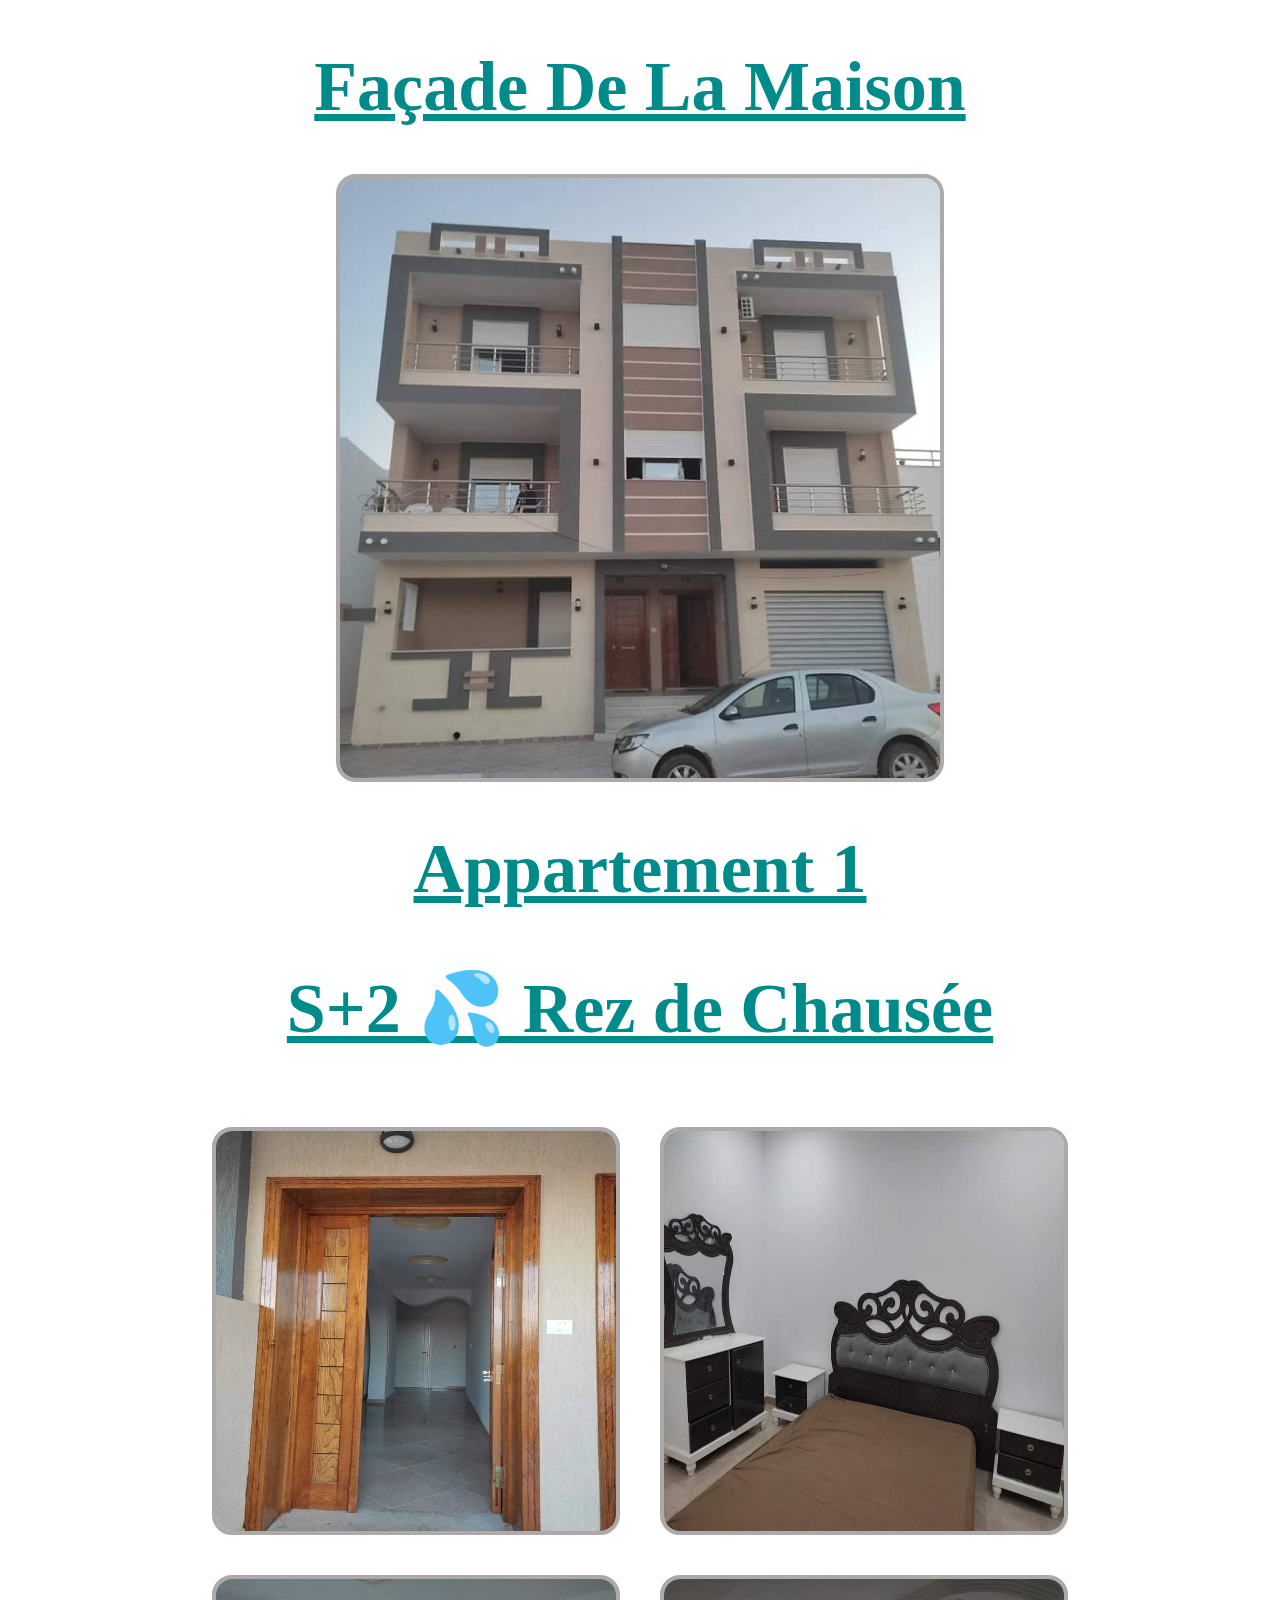
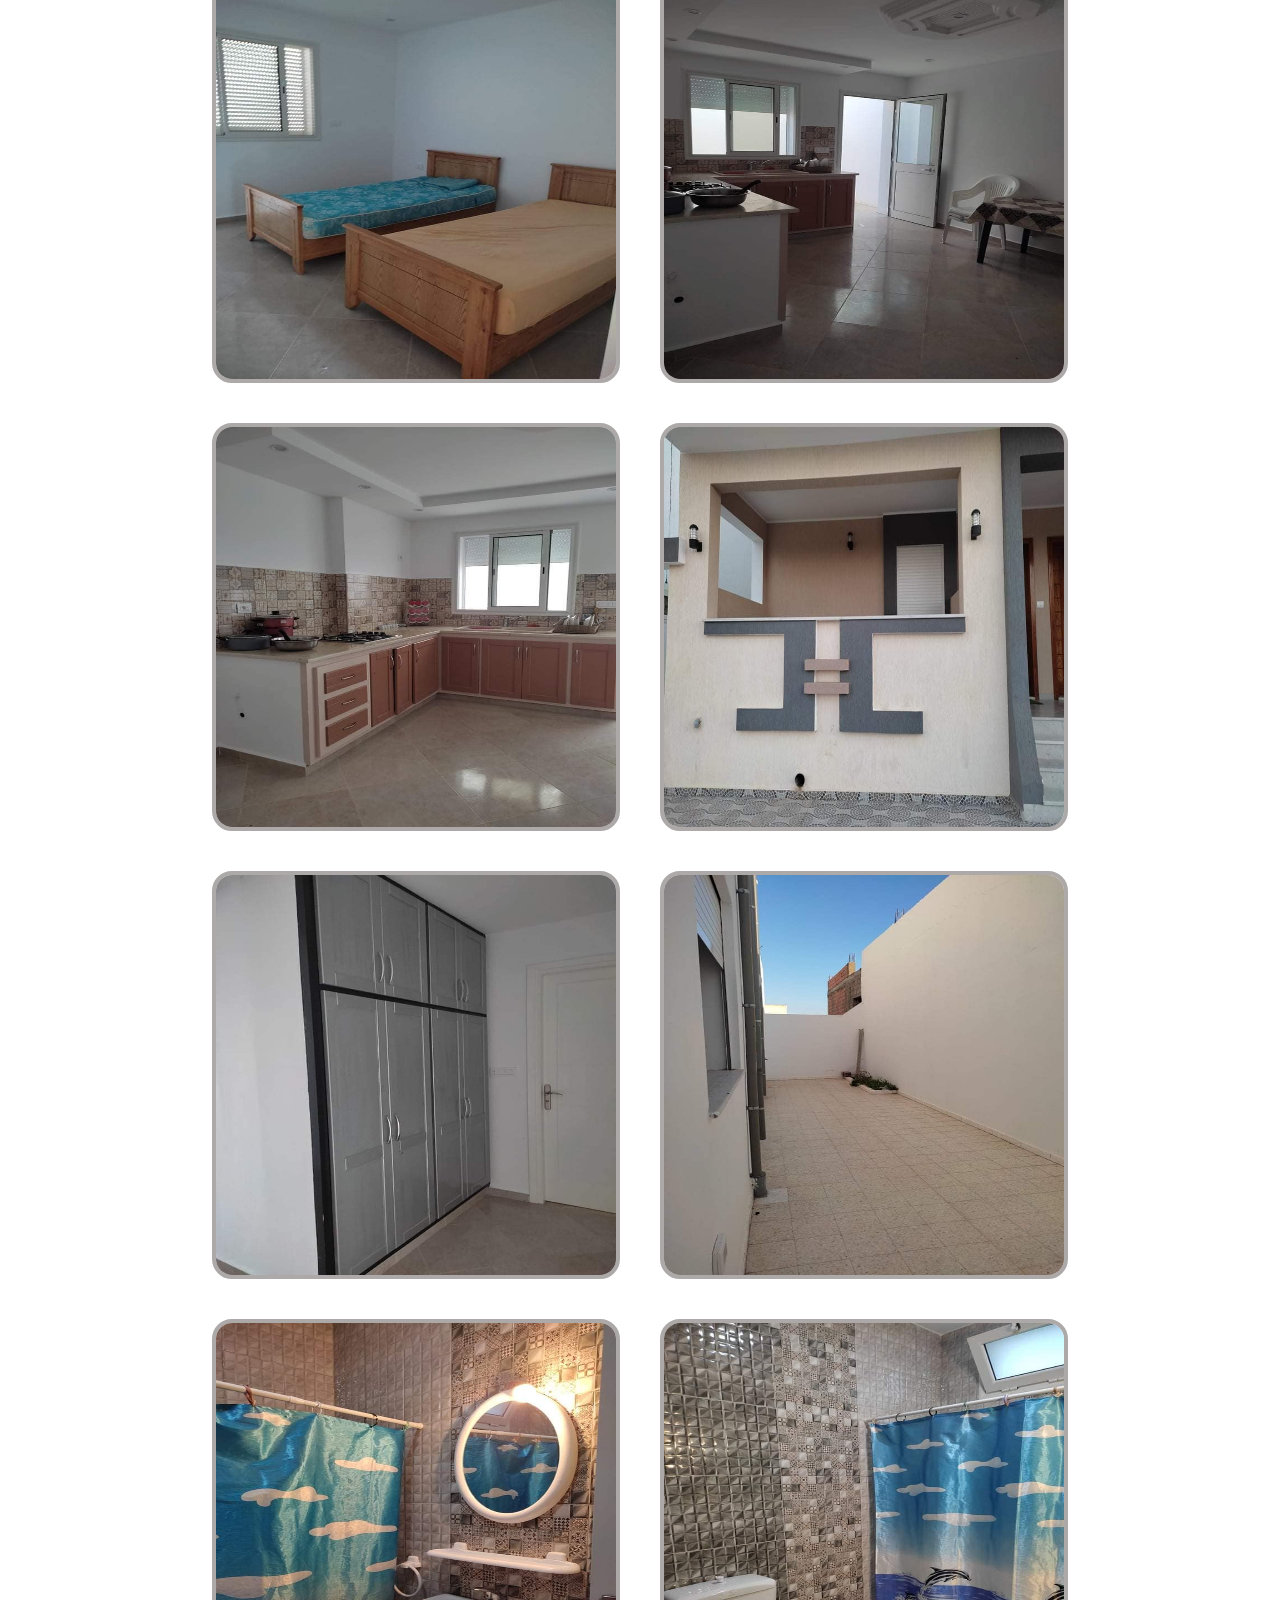
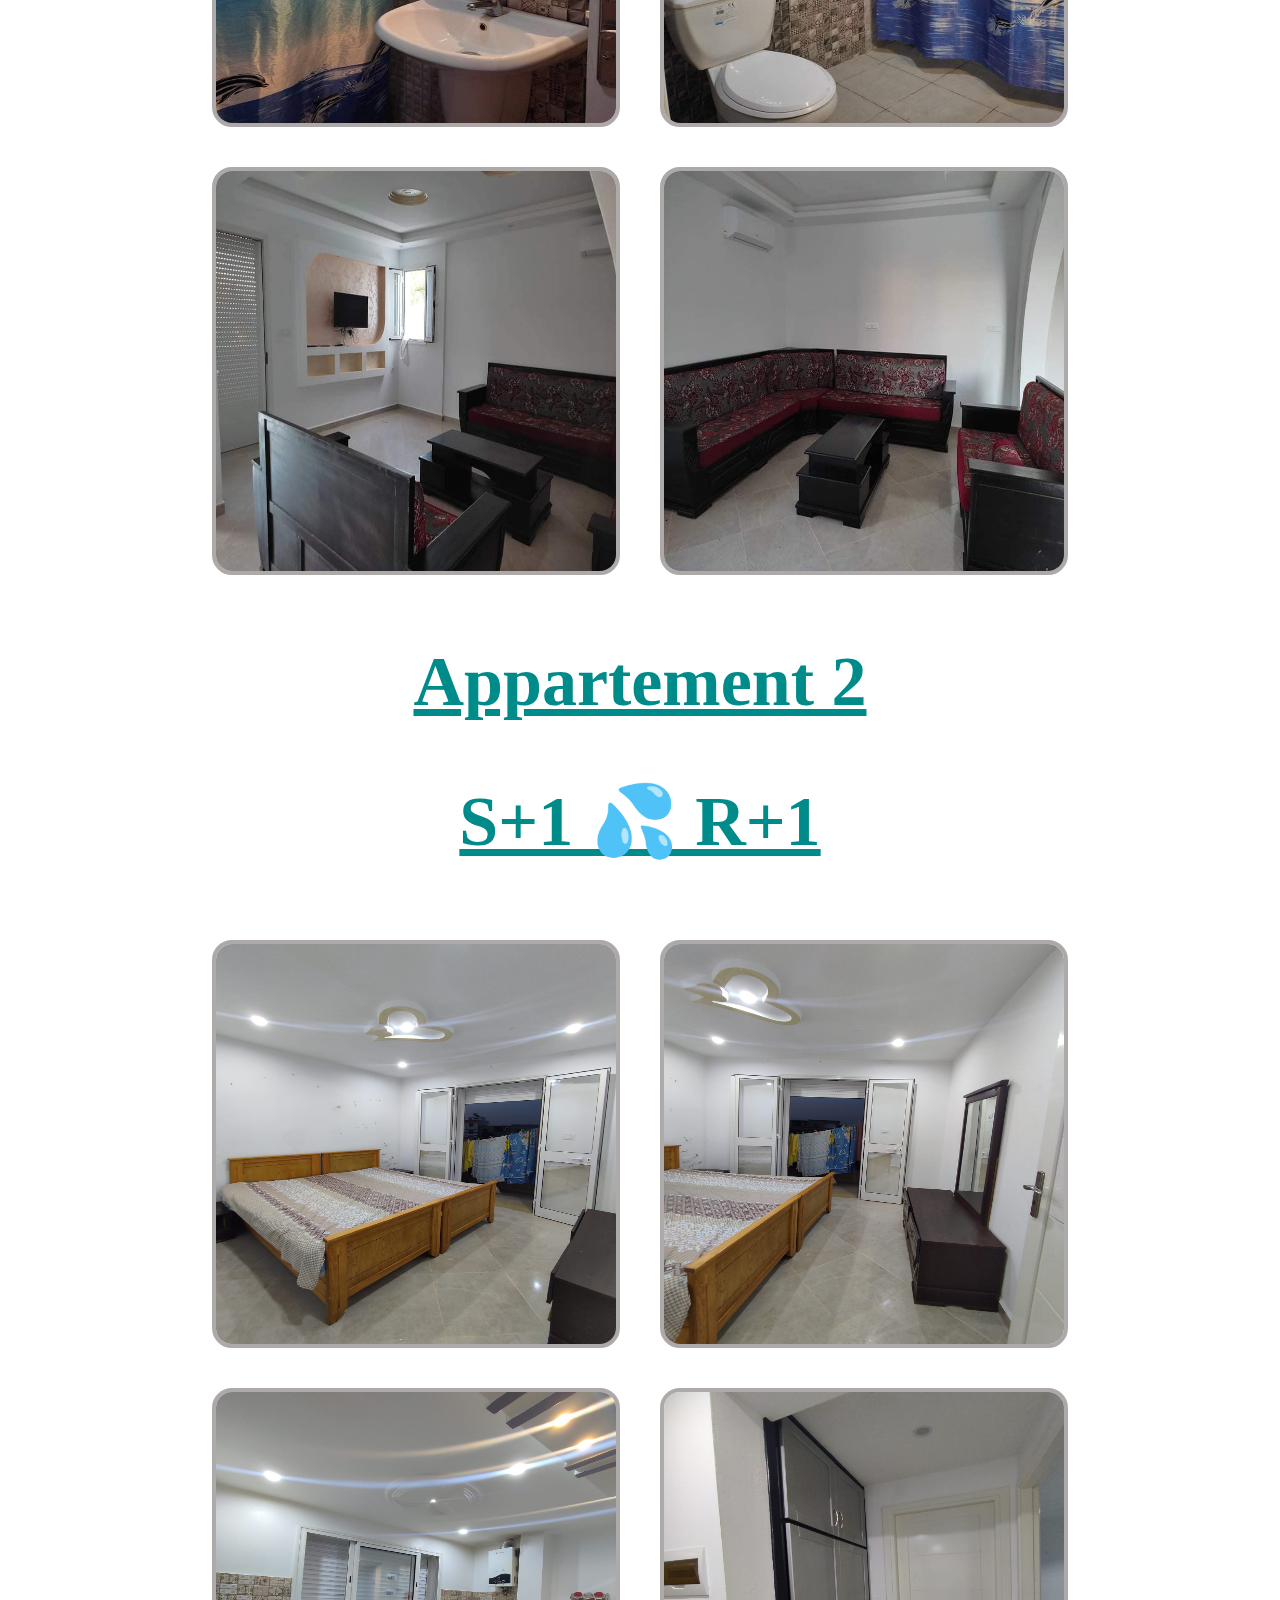
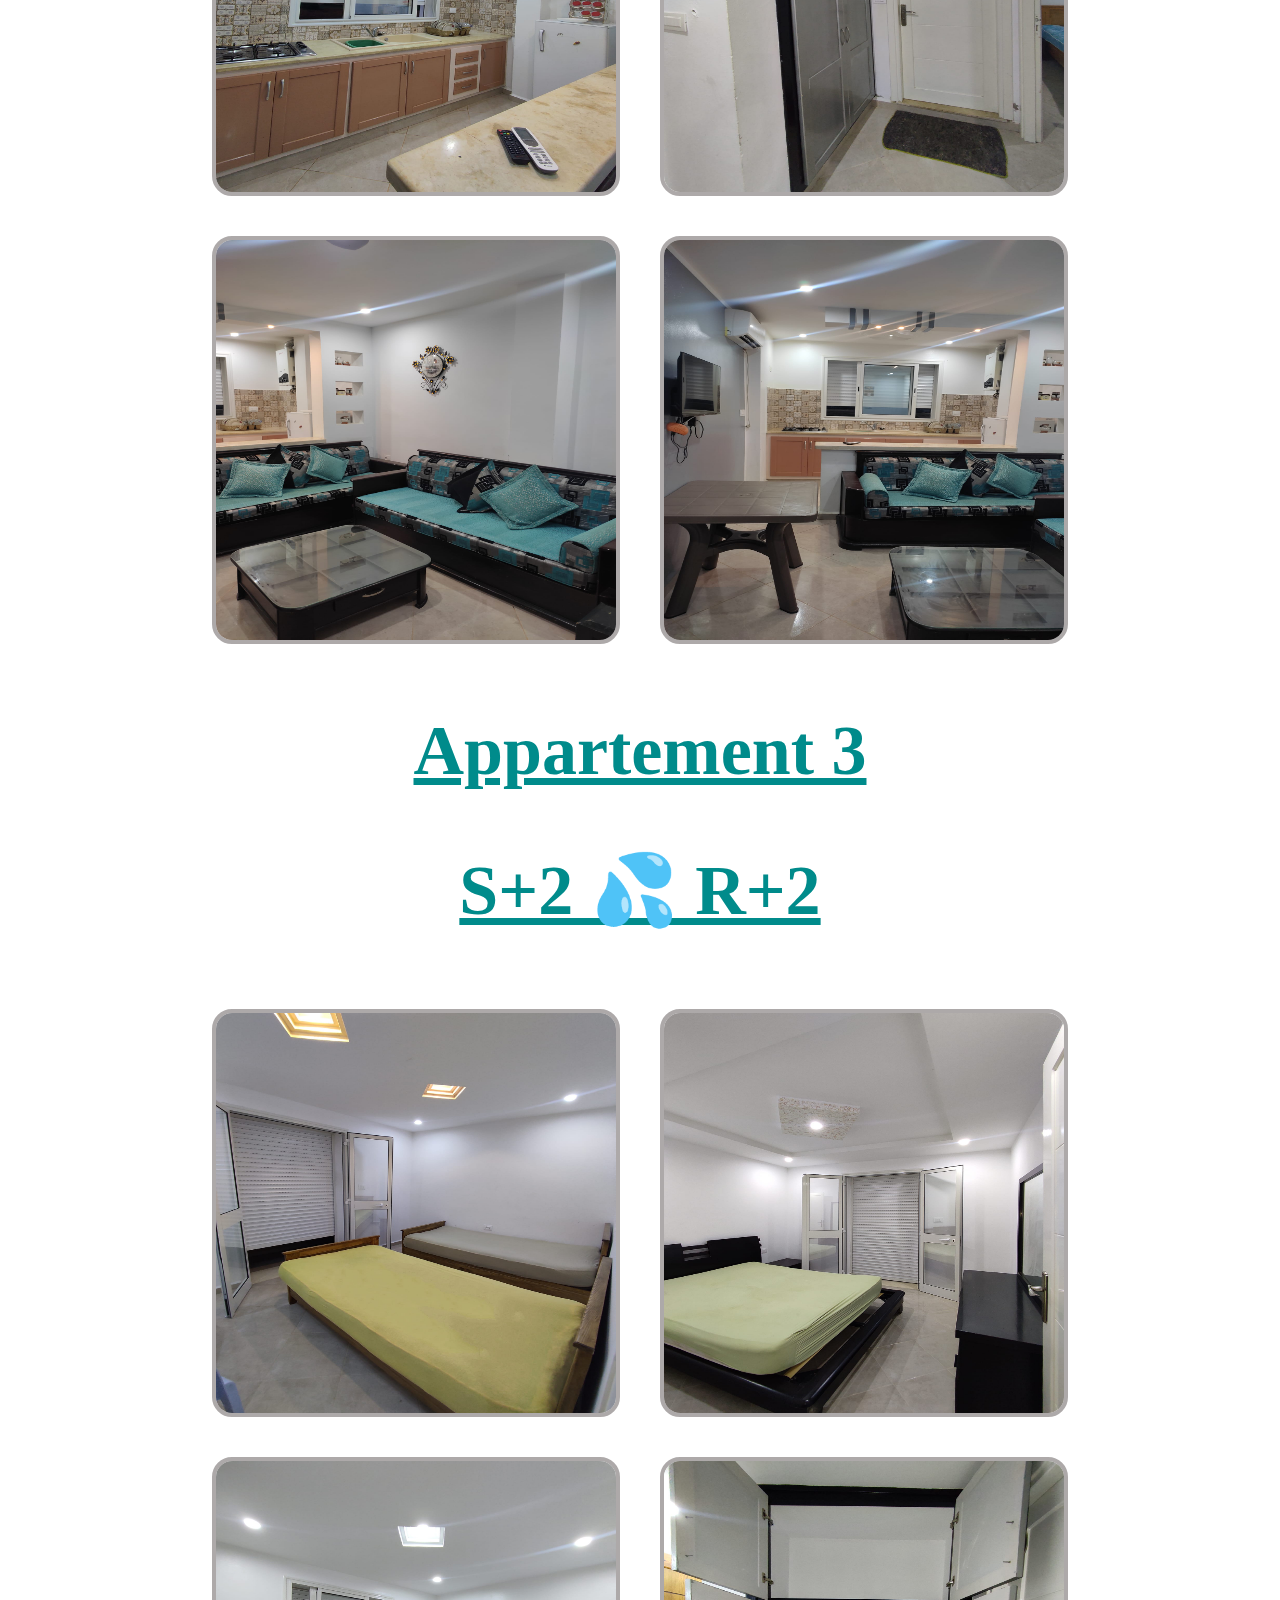
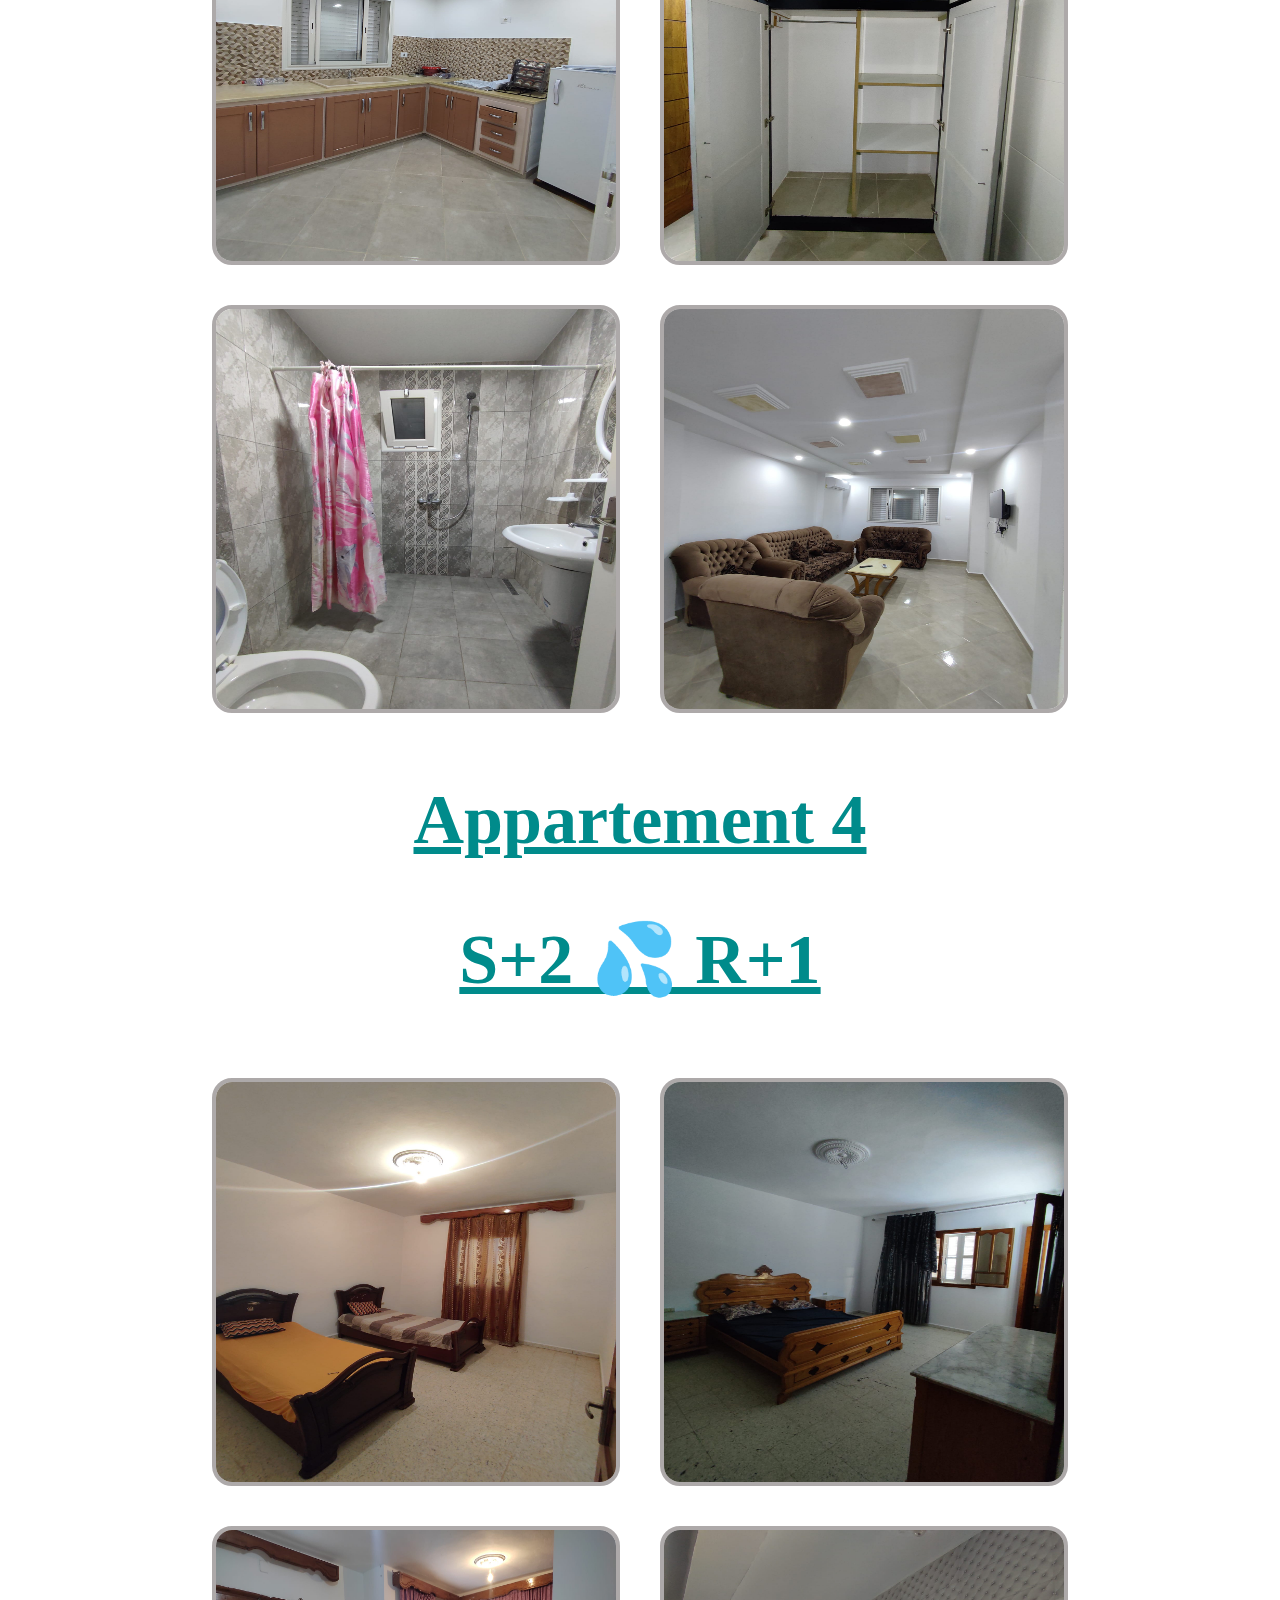
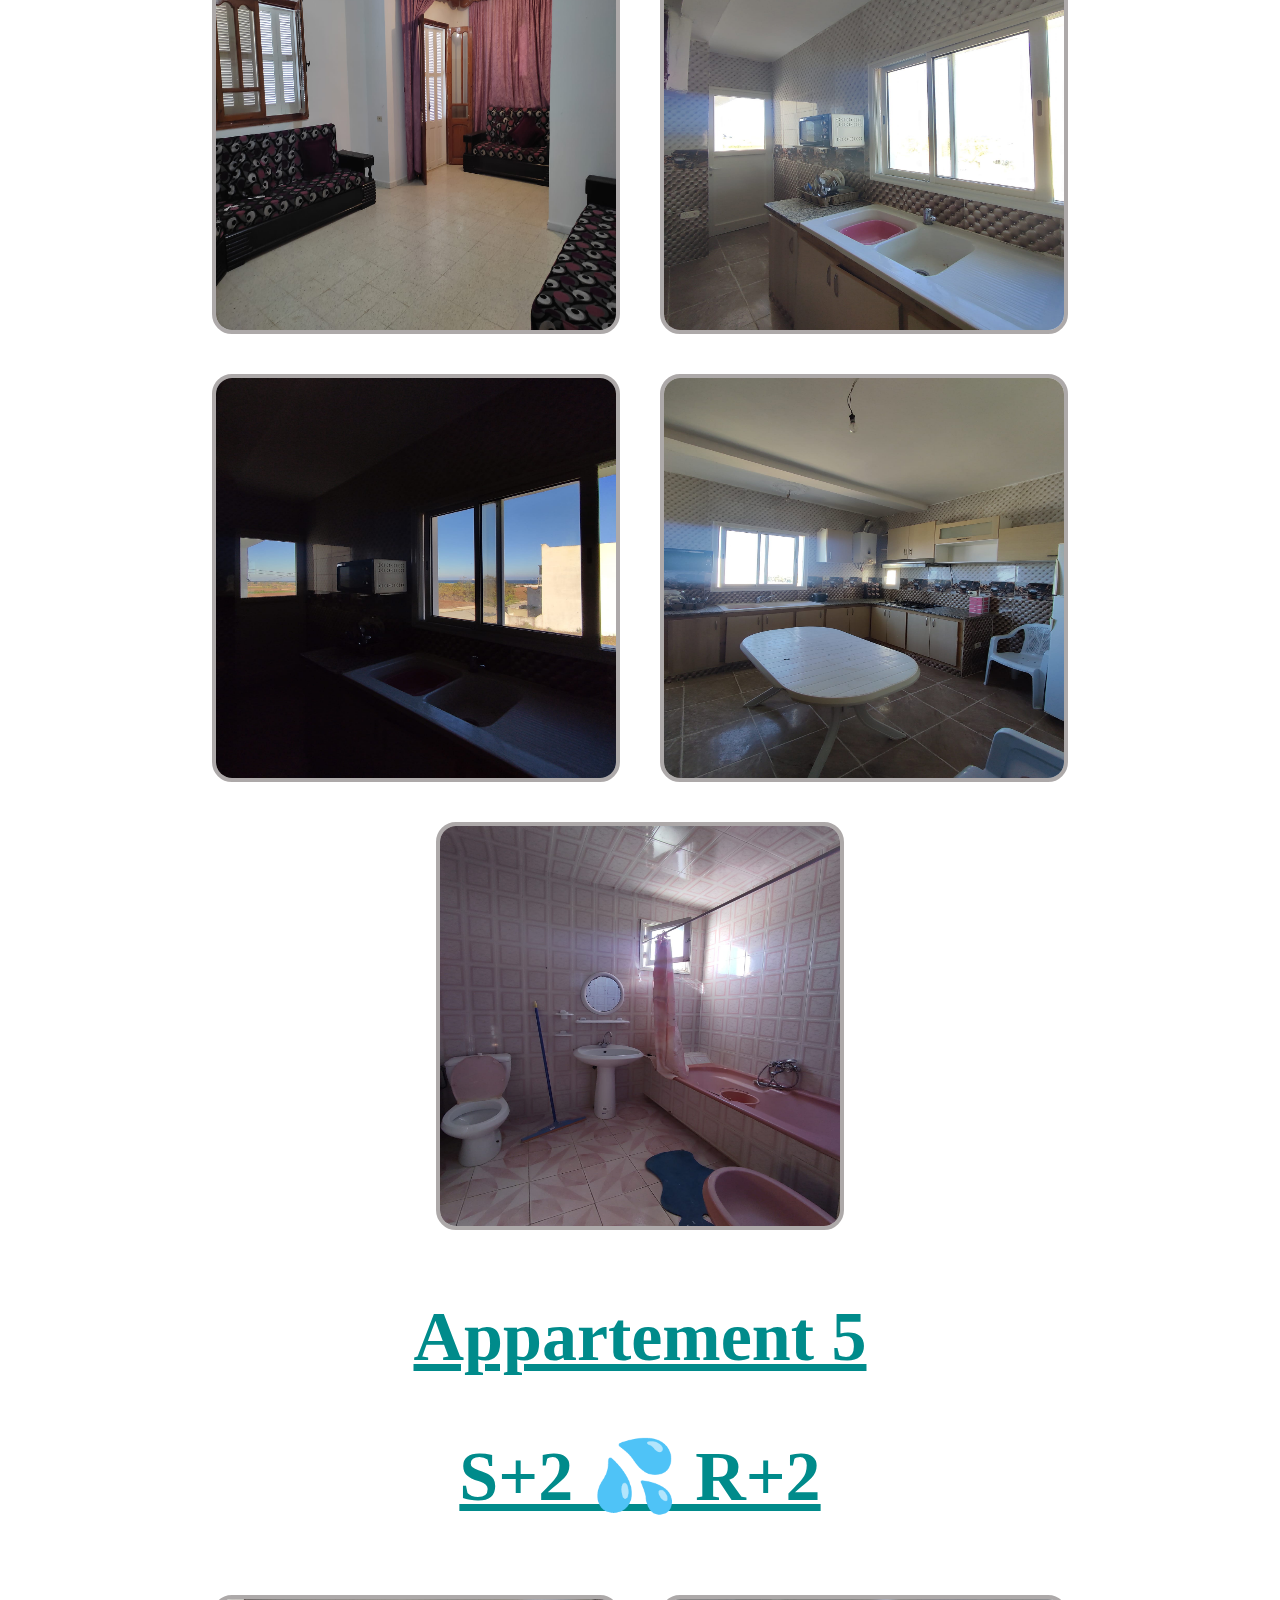
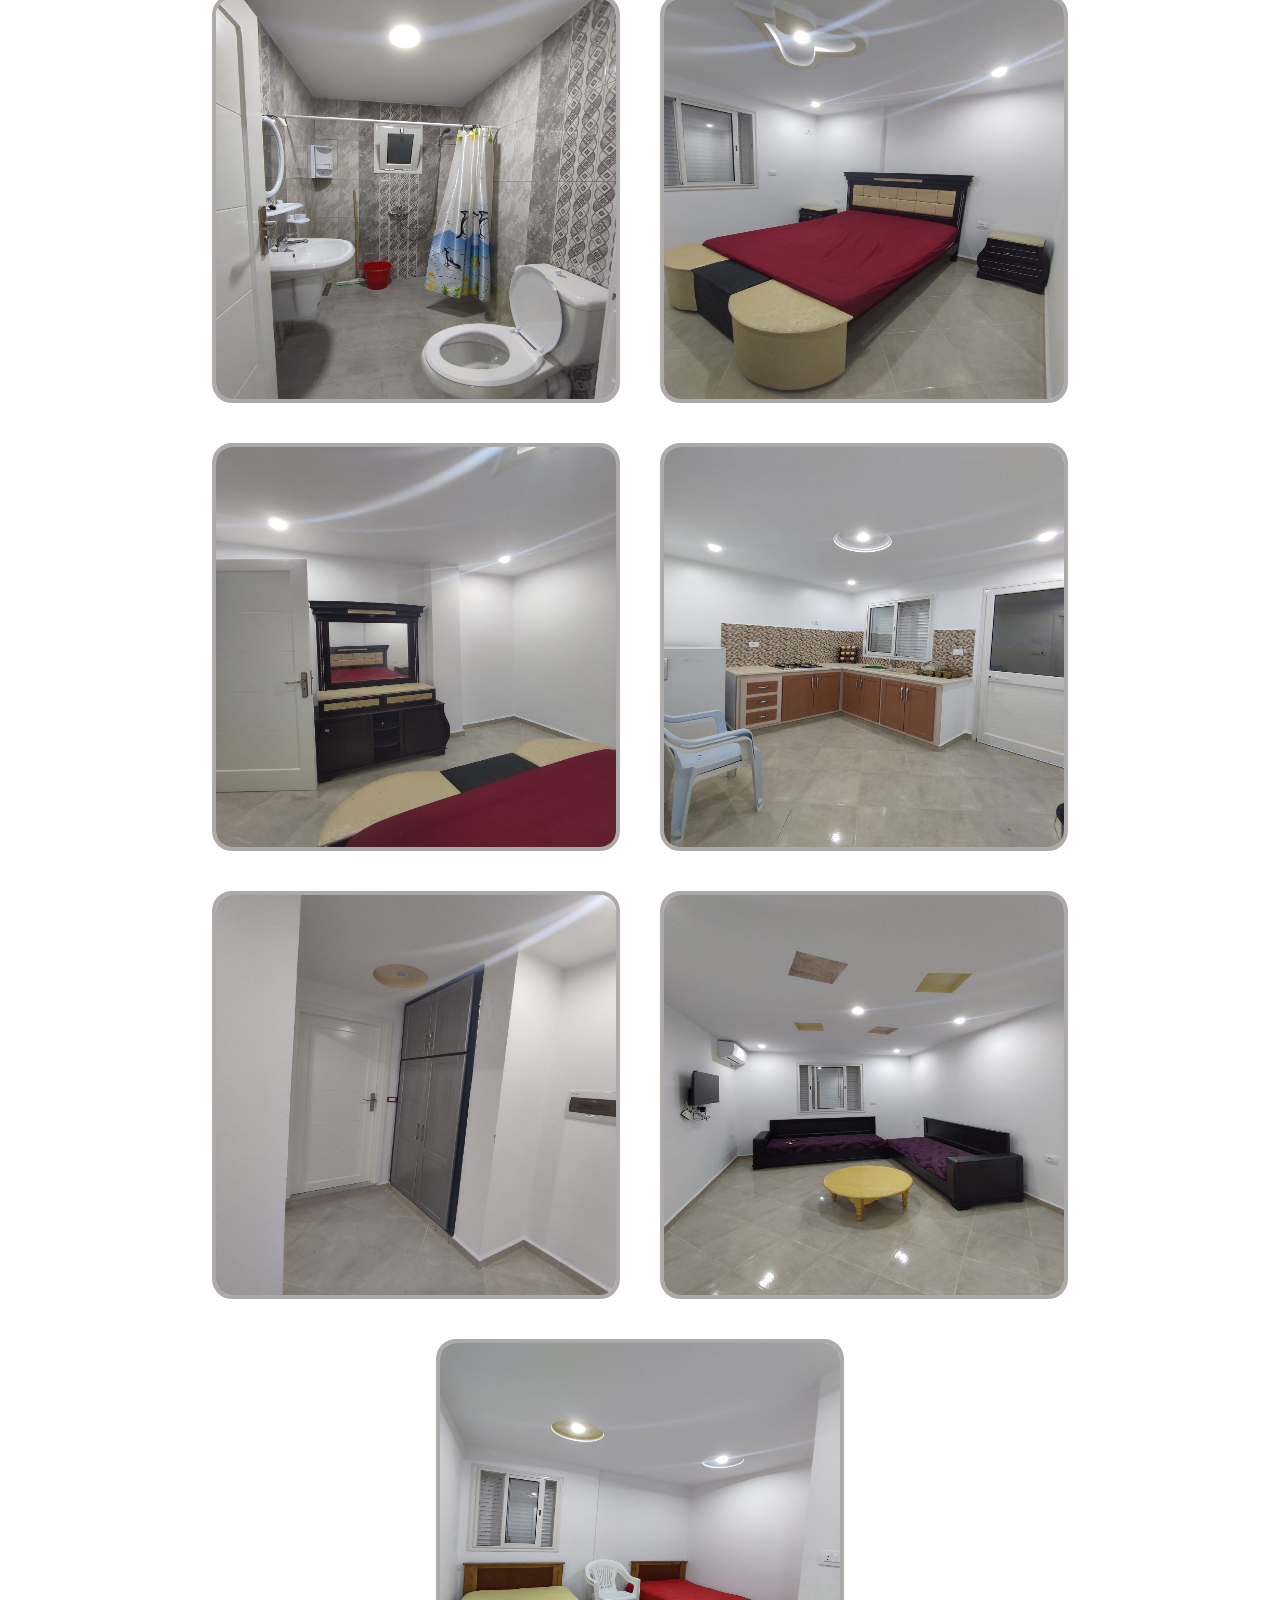
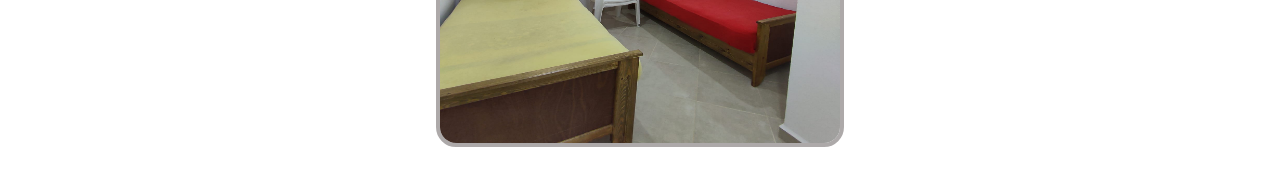
<file: photo.html>
<!DOCTYPE html>
<html lang="en">
  <head>
    <meta charset="UTF-8" />
    <meta name="viewport" content="width=device-width, initial-scale=1.0" />
    
    <link rel="stylesheet" href="photo.css" />
    
    <link
      rel="stylesheet1"
      href="https://cdn.jsdelivr.net/npm/bootstrap@4.5.3/dist/css/bootstrap.min.css"
      integrity="sha384-TX8t27EcRE3e/ihU7zmQxVncDAy5uIKz4rEkgIXeMed4M0jlfIDPvg6uqKI2xXr2"
      crossorigin="anonymous"
    />
    <title>Photos</title>
  </head>
  <body>
    <h1 class="title-div">Façade De La Maison</h1>
    <img class="image-facade" src="./images/dar4/facade.jpg" alt="pic">
    <h1 class="title-div mx-auto">Appartement 1</h1>
      <h2 class = "title-div">S+2 💦 Rez de Chausée</h2>
    <div class="photos-div">
      <img class="image img-fluid" src="./images/dar4/porte.jpg" alt="pic" />
      <img class="image img-fluid" src="./images/dar4/chambre1.jpg" alt="pic" />
      <img class="image img-fluid" src="./images/dar4/chambre2.jpg" alt="pic" />
      <img class="image img-fluid" src="./images/dar4/cuisine1.jpg" alt="pic" />
      <img class="image img-fluid" src="./images/dar4/cuisine2.jpg" alt="pic" />
      <img class="image img-fluid" src="./images/dar4/face.jpg" alt="pic" />
      <img class="image img-fluid" src="./images/dar4/mar.jpg" alt="pic" />
      <img class="image img-fluid" src="./images/dar4/mancher.jpg" alt="pic" />
      <img class="image img-fluid" src="./images/dar4/saldebain1.jpg" alt="pic" />
      <img class="image img-fluid" src="./images/dar4/saldebain2.jpg" alt="pic" />
      <img class="image img-fluid" src="./images/dar4/salon1.jpg" alt="pic" />
      <img class="image img-fluid" src="./images/dar4/salon2.jpg" alt="pic" />
    </div>
    <h1 class="title-div mx-auto">Appartement 2</h1>
      <h2 class = "title-div">S+1 💦 R+1</h2>
    <div class="photos-div">
      <img class="image img-fluid" src="./images/studio/chambre1.jpg" alt="pic" />
      <img class="image img-fluid" src="./images/studio/chambre2.jpg" alt="pic" />
      <img class="image img-fluid" src="./images/studio/cuisine.jpg" alt="pic" />
      <img class="image img-fluid" src="./images/studio/mar.jpg" alt="pic" />
      <img class="image img-fluid" src="./images/studio/salon1.jpg" alt="pic" />
      <img class="image img-fluid" src="./images/studio/salon2.jpg" alt="pic" />
    </div>
    <h1 class="title-div">Appartement 3</h1>
      <h2 class = "title-div">S+2 💦 R+2</h2>
      <div class="photos-div">
        <img class="image img-fluid" src="./images/dar2/chambre1.jpg" alt="pic" />
        <img class="image img-fluid" src="./images/dar2/chambre2.jpg" alt="pic" />
        <img class="image img-fluid" src="./images/dar2/cuisine.jpg" alt="pic" />
        <img class="image img-fluid" src="./images/dar2/mar.jpg" alt="pic" />
        <img class="image img-fluid" src="./images/dar2/salDeBain.jpg" alt="pic" />
        <img class="image img-fluid" src="./images/dar2/salon.jpg" alt="pic" />
      </div>
    <h1 class="title-div mx-auto">Appartement 4</h1>
      <h2 class = "title-div">S+2 💦 R+1</h2>
    <div class="photos-div">
      <img class="image img-fluid" src="./images/dar1/chambre1.jpg" alt="pic" />
      <img class="image img-fluid" src="./images/dar1/chambre2.jpg" alt="pic" />
      <img class="image img-fluid" src="./images/dar1/chambre3.jpg" alt="pic" />
      <img class="image img-fluid" src="./images/dar1/cuisine.jpg" alt="pic" />
      <img class="image img-fluid" src="./images/dar1/cuisinee.jpg" alt="pic" />
      <img class="image img-fluid" src="./images/dar1/cuisineee.jpg" alt="pic" />
      <img class="image img-fluid" src="./images/dar1/salde.jpg" alt="pic" />
    </div>
    <h1 class="title-div mx-auto">Appartement 5</h1>
      <h2 class = "title-div">S+2 💦 R+2</h2>
    <div class="photos-div">
      <img class="image img-fluid" src="./images/dar3/bain.jpg" alt="pic" />
      <img class="image img-fluid" src="./images/dar3/chambre.jpg" alt="pic" />
      <img class="image img-fluid" src="./images/dar3/chambre1.jpg" alt="pic" />
      <img class="image img-fluid" src="./images/dar3/cuisine2.jpg" alt="pic" />
      <img class="image img-fluid" src="./images/dar3/marr.jpg" alt="pic" />
      <img class="image img-fluid" src="./images/dar3/salon.jpg" alt="pic" />
      <img class="image img-fluid" src="./images/dar3/chambre2.jpg" alt="pic" />
    </div>
    </div>
  </body>
</html>
</file>
<file: photo.css>
.image{
  width: 400px; 
  height: 400px;
  margin: 20px;
  border: 4px solid rgb(173, 169, 169);
  border-radius: 20px;
}

.images-div{
  display: flex;
  justify-content: center;
  align-items: center;
}

.card-img-top{
  border-radius: 7px;
}

.photos-div{
  display: flex;
  justify-content: center;
  align-items: center;
  flex-wrap: wrap;
}

.title-div{
  color: darkcyan;
  text-decoration-line: underline;
  text-align: center;
  font-size: 70px;
}

.image-facade{
  width: 600px; 
  height: 600px;
  margin: 20px;
  border: 4px solid rgb(173, 169, 169);
  border-radius: 20px;
  display: block;
  margin-left: auto;
  margin-right: auto;
}
</file>
